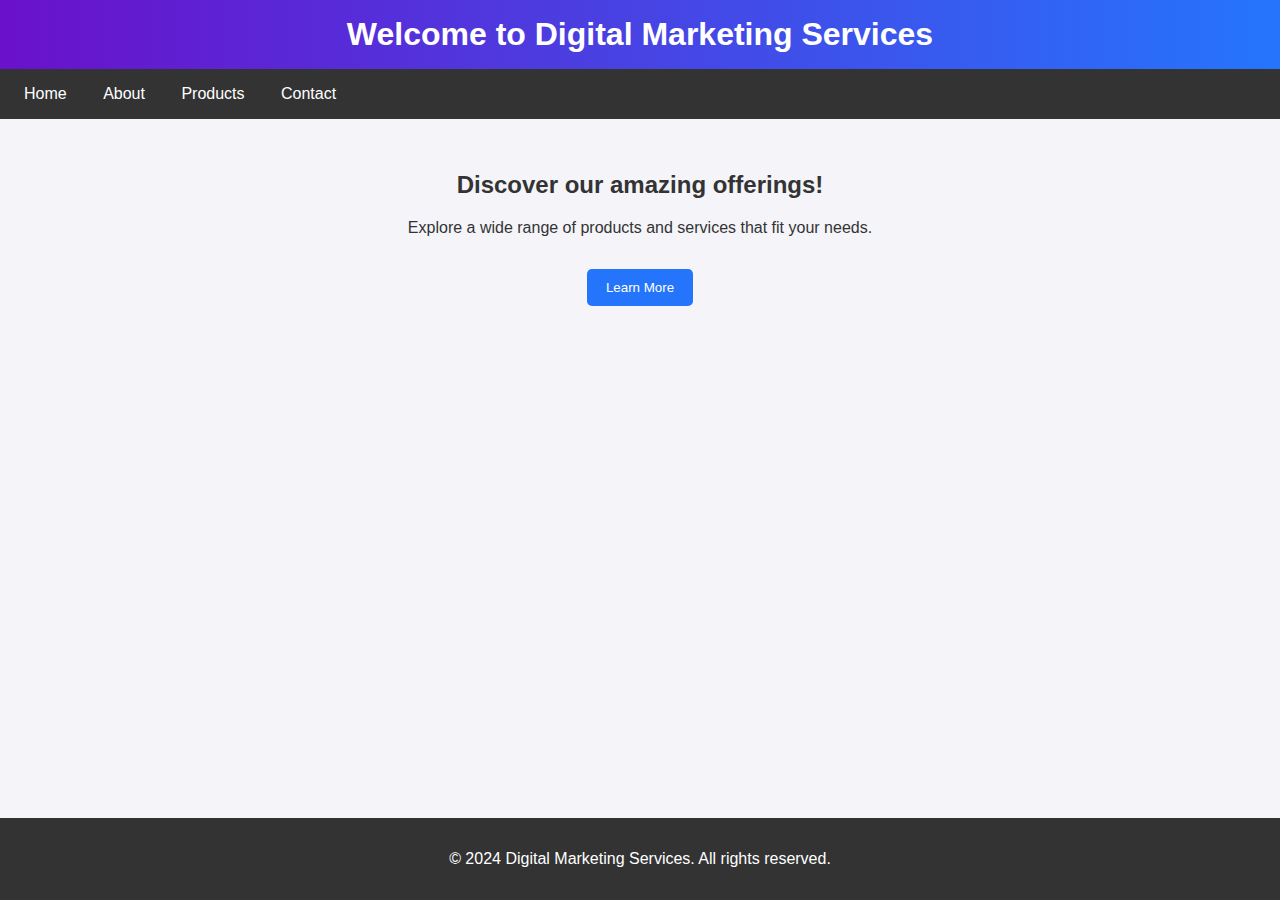
<file: index.html>
<!DOCTYPE html>
<html lang="en">
<head>
    <meta charset="UTF-8">
    <meta name="viewport" content="width=device-width, initial-scale=1.0">
    <link rel="stylesheet" href="style.css">
    <title>Digital Marketing Services</title>
</head>
<body>
    <header>
        <h1>Welcome to Digital Marketing Services</h1>
    </header>
    <nav>
        <a href="index.html">Home</a>
        <a href="about.html">About</a>
        <a href="products.html">Products</a>
        <a href="contact.html">Contact</a>
    </nav>
    <section>
        <h2>Discover our amazing offerings!</h2>
        <p>Explore a wide range of products and services that fit your needs.</p>
        <button>Learn More</button>
    </section>
    <footer>
        <p>&copy; 2024 Digital Marketing Services. All rights reserved.</p>
    </footer>
</body>
</html>
</file>
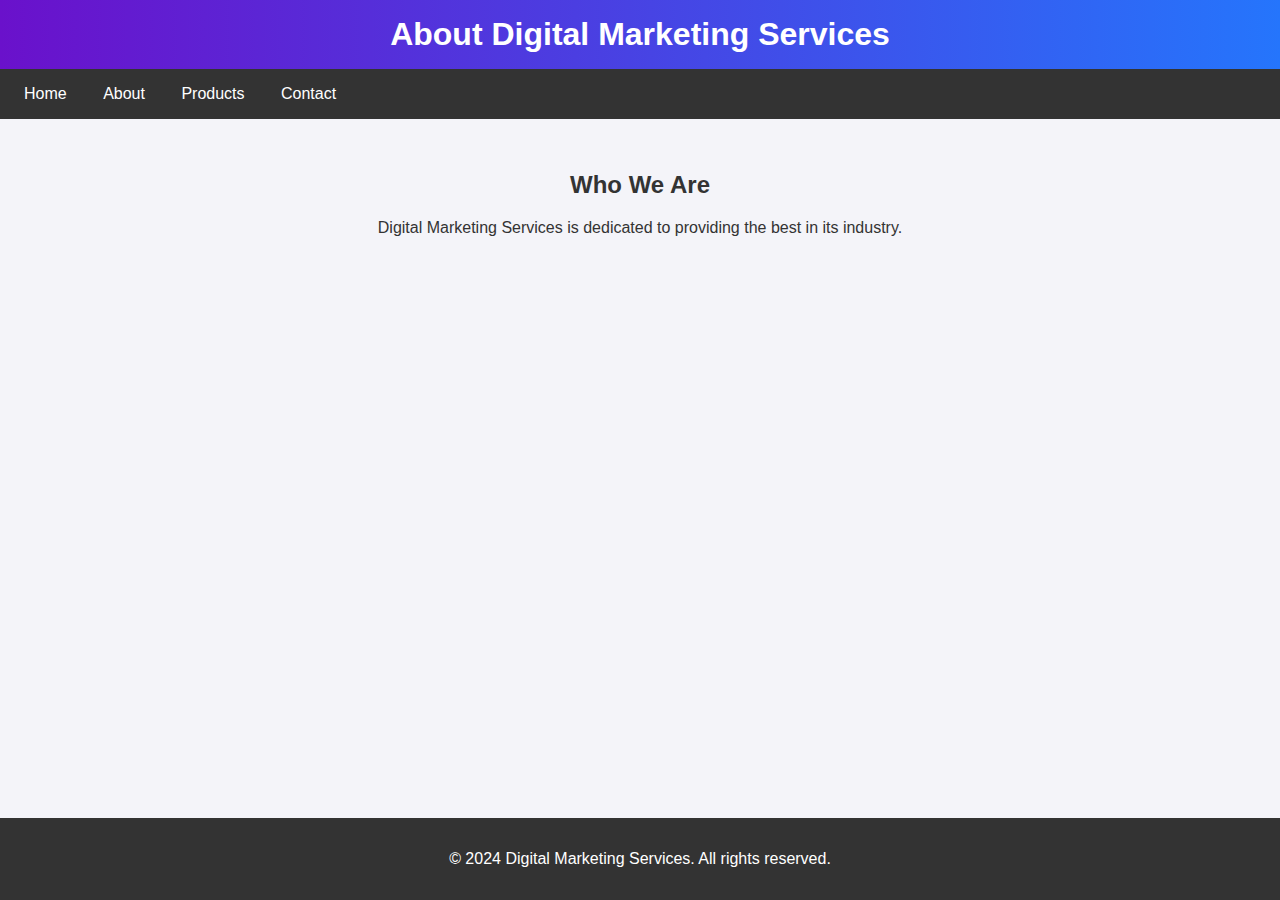
<file: about.html>
<!DOCTYPE html>
<html lang="en">
<head>
    <meta charset="UTF-8">
    <meta name="viewport" content="width=device-width, initial-scale=1.0">
    <link rel="stylesheet" href="style.css">
    <title>About Us - Digital Marketing Services</title>
</head>
<body>
    <header>
        <h1>About Digital Marketing Services</h1>
    </header>
    <nav>
        <a href="index.html">Home</a>
        <a href="about.html">About</a>
        <a href="products.html">Products</a>
        <a href="contact.html">Contact</a>
    </nav>
    <section>
        <h2>Who We Are</h2>
        <p>Digital Marketing Services is dedicated to providing the best in its industry.</p>
    </section>
    <footer>
        <p>&copy; 2024 Digital Marketing Services. All rights reserved.</p>
    </footer>
</body>
</html>
</file>
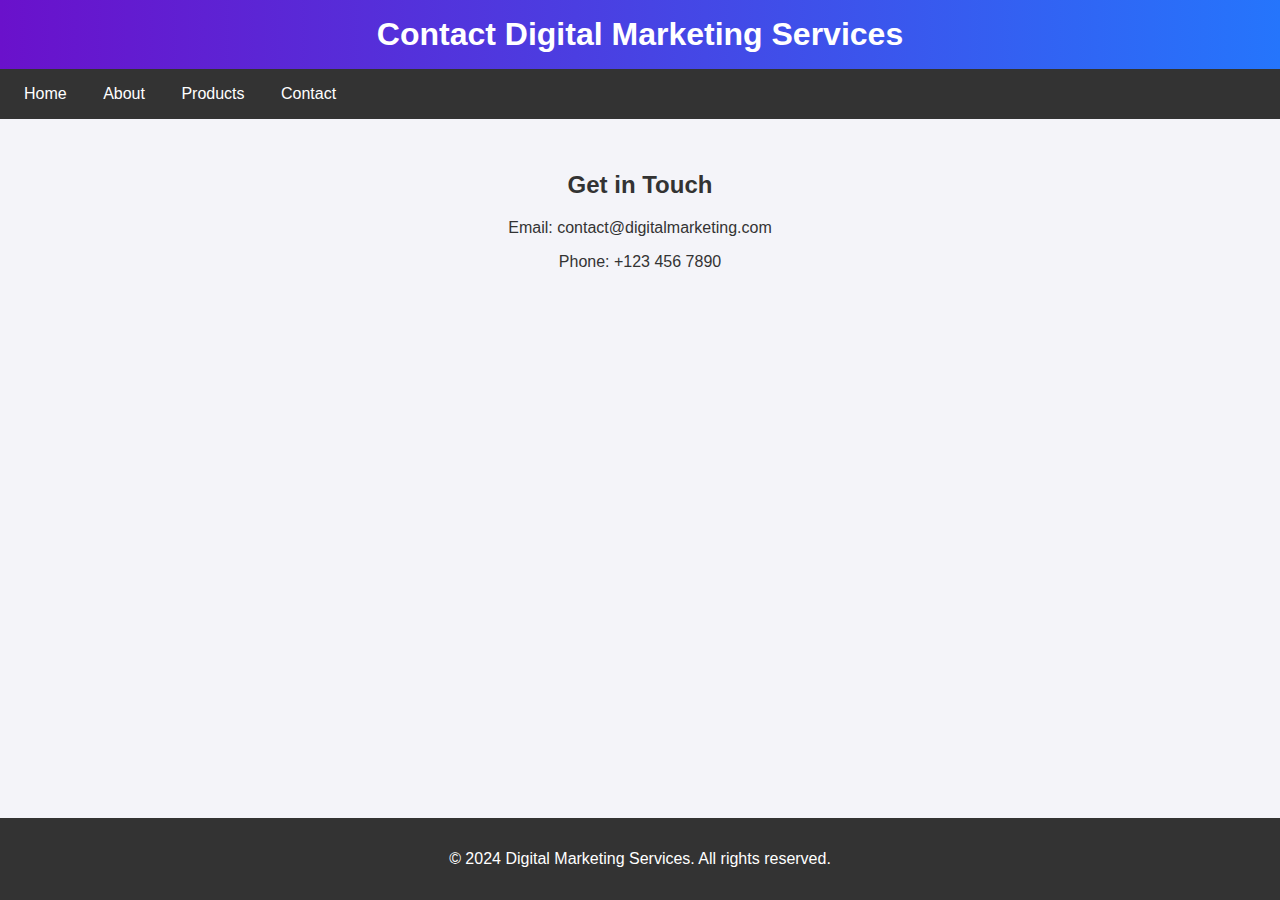
<file: contact.html>
<!DOCTYPE html>
<html lang="en">
<head>
    <meta charset="UTF-8">
    <meta name="viewport" content="width=device-width, initial-scale=1.0">
    <link rel="stylesheet" href="style.css">
    <title>Contact Us - Digital Marketing Services</title>
</head>
<body>
    <header>
        <h1>Contact Digital Marketing Services</h1>
    </header>
    <nav>
        <a href="index.html">Home</a>
        <a href="about.html">About</a>
        <a href="products.html">Products</a>
        <a href="contact.html">Contact</a>
    </nav>
    <section>
        <h2>Get in Touch</h2>
        <p>Email: contact@digitalmarketing.com</p>
        <p>Phone: +123 456 7890</p>
    </section>
    <footer>
        <p>&copy; 2024 Digital Marketing Services. All rights reserved.</p>
    </footer>
</body>
</html>
</file>
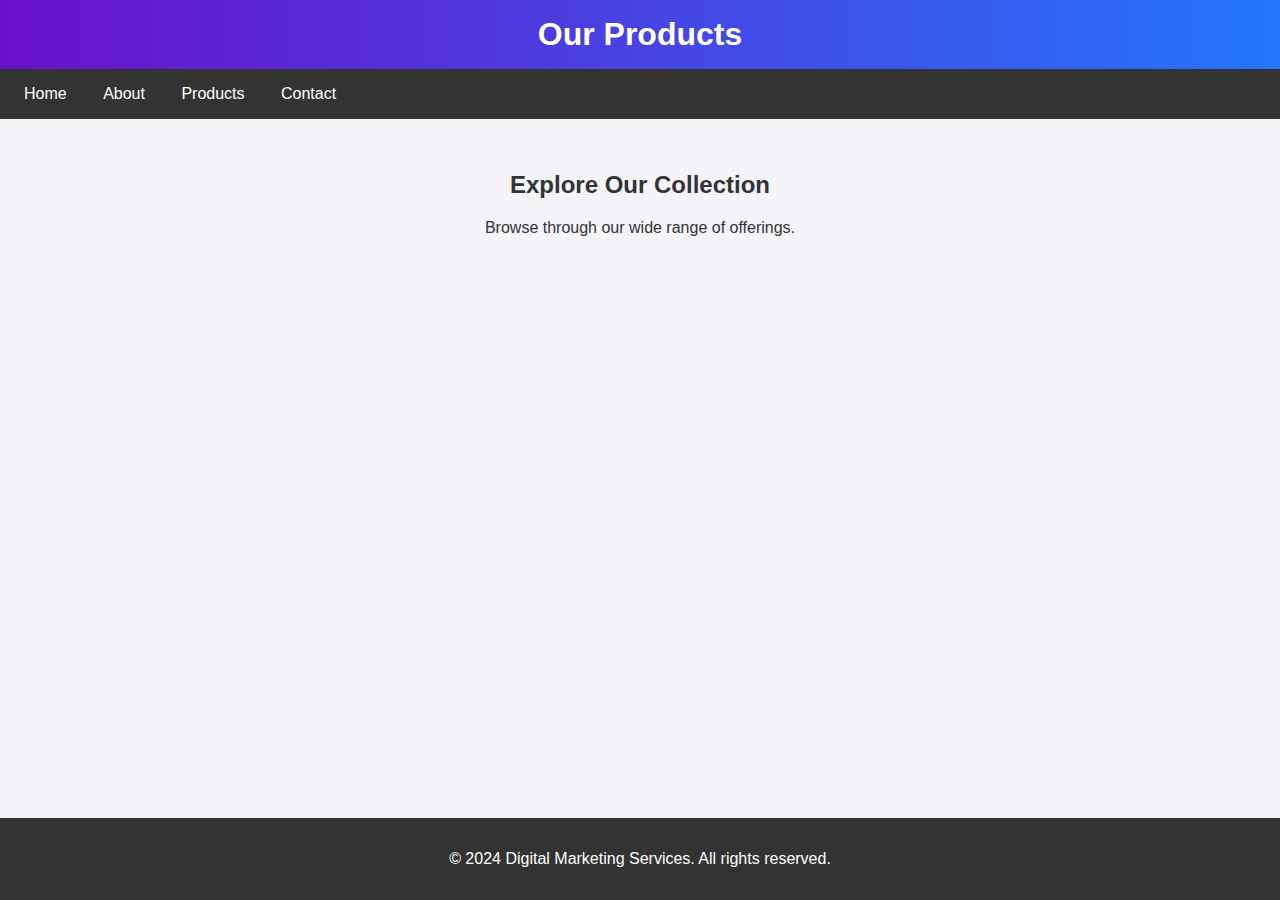
<file: products.html>
<!DOCTYPE html>
<html lang="en">
<head>
    <meta charset="UTF-8">
    <meta name="viewport" content="width=device-width, initial-scale=1.0">
    <link rel="stylesheet" href="style.css">
    <title>Products - Digital Marketing Services</title>
</head>
<body>
    <header>
        <h1>Our Products</h1>
    </header>
    <nav>
        <a href="index.html">Home</a>
        <a href="about.html">About</a>
        <a href="products.html">Products</a>
        <a href="contact.html">Contact</a>
    </nav>
    <section>
        <h2>Explore Our Collection</h2>
        <p>Browse through our wide range of offerings.</p>
    </section>
    <footer>
        <p>&copy; 2024 Digital Marketing Services. All rights reserved.</p>
    </footer>
</body>
</html>
</file>
<file: style.css>
/* General Reset */
body {
    margin: 0;
    font-family: Arial, sans-serif;
    background-color: #f4f4f9;
    color: #333;
}

/* Header */
header {
    background: linear-gradient(90deg, #6a11cb, #2575fc);
    color: white;
    padding: 1rem 0;
    text-align: center;
}

header h1 {
    margin: 0;
}

/* Navigation */
nav {
    background-color: #333;
    padding: 0.5rem;
}

nav a {
    color: white;
    text-decoration: none;
    padding: 0.5rem 1rem;
    display: inline-block;
}

nav a:hover {
    background-color: #575757;
    border-radius: 4px;
}

/* Content Sections */
section {
    padding: 2rem;
    text-align: center;
}

/* Footer */
footer {
    background-color: #333;
    color: white;
    text-align: center;
    padding: 1rem 0;
    position: fixed;
    bottom: 0;
    width: 100%;
}

/* Button Styling */
button {
    background: #2575fc;
    color: white;
    border: none;
    padding: 0.7rem 1.2rem;
    margin-top: 1rem;
    cursor: pointer;
    border-radius: 5px;
}

button:hover {
    background: #6a11cb;
}
</file>
